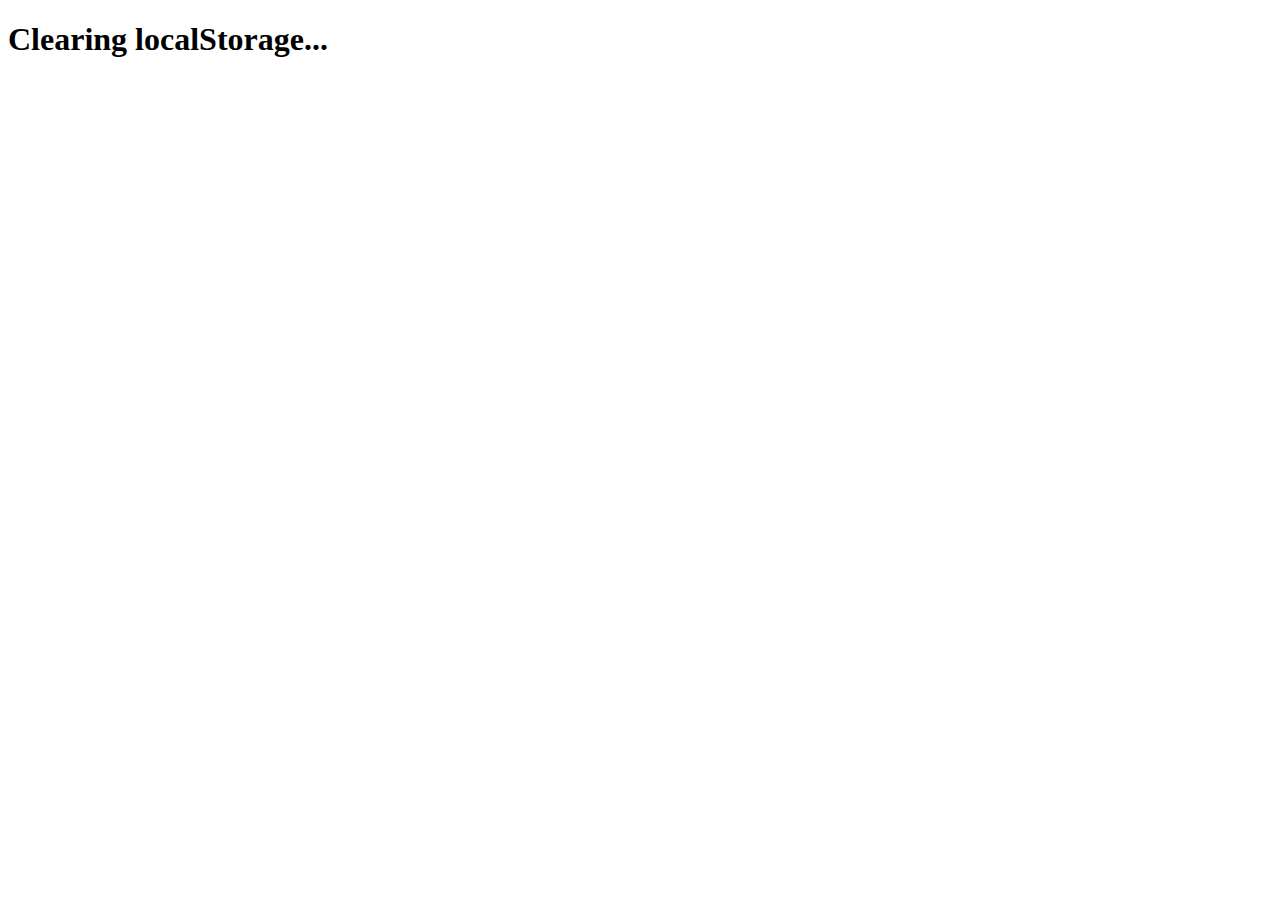
<file: clear-storage.html>
<!DOCTYPE html>
<html>
<head>
    <title>Clear Storage</title>
</head>
<body>
    <h1>Clearing localStorage...</h1>
    <script>
        localStorage.clear();
        alert('localStorage cleared! You can now close this tab and refresh your dashboard.');
    </script>
</body>
</html>
</file>
